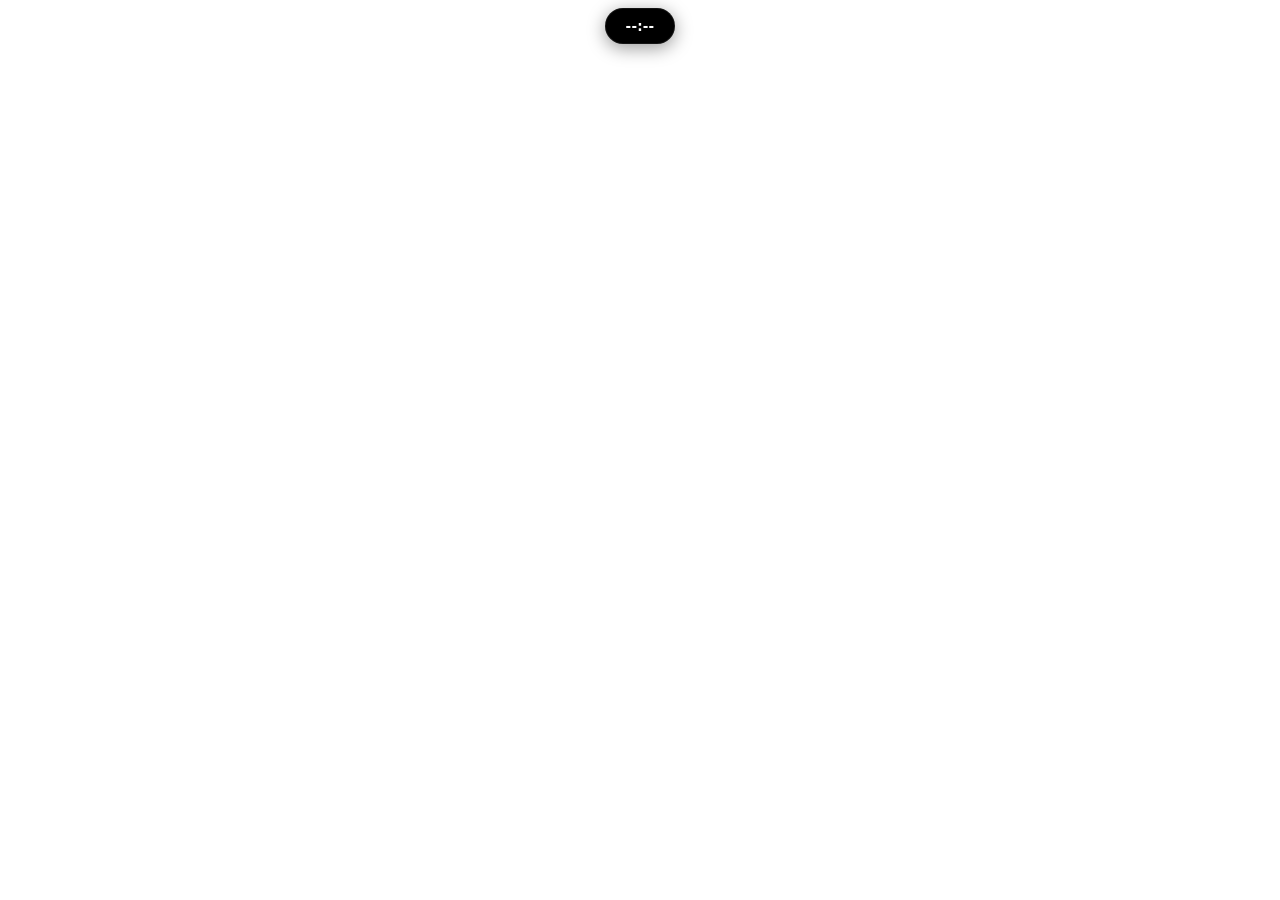
<file: ui/index.html>
<!doctype html>
<html lang="en">
<head>
<meta charset="utf-8">
<title>Peeky</title>
<link rel="stylesheet" href="style.css">
</head>
<body>
<div id="glow"></div>
<svg width="0" height="0" style="position:absolute"><filter id="goo-f"><feGaussianBlur in="SourceGraphic" stdDeviation="3.2"/><feColorMatrix values="1 0 0 0 0  0 1 0 0 0  0 0 1 0 0  0 0 0 22 -9"/></filter></svg>
<canvas id="goo" width="700" height="96"></canvas>
<canvas id="fx" width="700" height="110"></canvas>

<div id="island">
  <canvas id="sky"></canvas>

  <!-- idle: just the time (or a running countdown) -->
  <div class="view on" data-view="idle">
    <span id="i-face"><i></i><i></i></span><span id="i-time">--:--</span><span id="i-shelf"></span>
  </div>

  <!-- hover on idle: a one-line tray -->
  <div class="view" data-view="tools">
    <span id="t-time" class="strong">--:--</span>
    <span id="t-date" class="dim" title="Click to switch calendar"></span>
    <span id="t-bat" class="dim"></span>
    <span id="t-net" class="tag"></span>
    <span class="sep"></span>
    <button class="ib hidden" id="t-track" data-icon="note" title="Back to now playing"></button>
    <button class="ib" id="t-play" data-icon="play" title="Play / Pause"></button>
    <button class="ib" data-act="screenshot" data-icon="shot" title="Screenshot"></button>
    <button class="ib" data-act="ocr" data-icon="scan" title="Grab text from the screen: drag a box around it (Ctrl+Alt+T)"></button>
    <button class="ib" data-act="clips" id="t-clips" data-icon="clipboard" title="Clipboard history"></button>
    <button class="ib" data-act="notes" id="t-notes" data-icon="jot" title="Quick note (Ctrl+Alt+N)"></button>
    <button class="ib" data-act="vault" id="t-vault" data-icon="key" title="Passwords"></button>
    <button class="ib hidden" data-act="speedo" id="t-speedo" data-icon="shield" title="Speedo VPN"></button>
    <button class="ib" data-act="timer" data-icon="timer" title="Timer"></button>
    <button class="ib hidden" data-act="shelf" id="t-shelf" data-icon="tray" draggable="true" title="File shelf — click to see the files, drag this button to take them all"></button>
    <button class="ib" data-act="inbox" id="t-inbox" data-icon="bell" title="Notifications"></button>
    <button class="ib" data-act="settings" id="t-gear" data-icon="gear" title="Settings"></button>
  </div>

  <!-- now playing -->
  <div class="view" data-view="media">
    <div id="art"></div>
    <div class="meta">
      <div id="m-title">Nothing playing</div>
      <div id="m-artist"></div>
    </div>
    <canvas id="bars" width="60" height="40"></canvas>
    <span id="m-timer"></span>
    <button class="ib" id="b-prev" data-icon="prev" title="Previous"></button>
    <button class="ib solid" id="b-play" data-icon="play" title="Play / Pause"></button>
    <button class="ib" id="b-next" data-icon="next" title="Next"></button>
    <button class="ib small" id="b-more" data-icon="more" title="Main menu (stays until you switch back to the track)"></button>
  </div>

  <!-- incoming notification (same line, replaces whatever is showing) -->
  <div class="view" data-view="notif">
    <div id="n-icon"></div>
    <span id="n-app" class="dim"></span>
    <span id="n-title" class="strong" dir="auto"></span>
    <span id="n-body" class="mqbox" dir="auto"><span class="mq"></span></span>
  </div>

  <!-- short status line: copied text, charger, Bluetooth device, files held -->
  <div class="view" data-view="hud">
    <span id="h-icon" class="glyph"></span>
    <span id="h-title" class="strong" dir="auto"></span>
    <span id="h-text" class="mqbox" dir="auto"><span class="mq"></span></span>
  </div>

  <!-- a file is being dragged over the pill -->
  <div class="view" data-view="drop">
    <span class="glyph" data-icon="tray"></span>
    <span class="strong">Drop to hold</span>
  </div>

  <!-- files being held: they sit on the pill, side by side, until they are dragged out again -->
  <div class="view" data-view="held">
    <div id="hd-files"></div>
    <button id="hd-more" class="dim" title="Show all the files"></button>
    <button class="ib small" id="hd-menu" data-icon="more" title="Menu"></button>
  </div>

  <!-- volume HUD -->
  <div class="view" data-view="vol" title="Click to mute">
    <span id="v-icon" class="glyph" data-icon="volume"></span>
    <div class="vbar"><i id="v-fill"></i></div>
    <b id="v-num">50</b>
  </div>

  <!-- timer -->
  <div class="view" data-view="timer">
    <span class="glyph amber" data-icon="timer"></span>
    <button class="ib small" id="tm-minus" data-icon="minus" title="Less"></button>
    <span id="tm-time">25:00</span>
    <button class="ib small" id="tm-plus" data-icon="plus" title="More"></button>
    <button class="ib solid" id="tm-start" data-icon="play" title="Start / Pause"></button>
    <button class="ib" id="tm-reset" data-icon="reset" title="Reset"></button>
  </div>

  <!-- one line of typing: a quick note, or the steps of saving a password -->
  <div class="view" data-view="input">
    <span id="in-icon" class="glyph"></span>
    <input id="in-text" type="text" spellcheck="false" autocomplete="off" dir="auto">
    <span id="in-hint" class="dim"></span>
    <button class="ib small" id="in-ok" data-icon="check" title="Keep (Enter)"></button>
    <button class="ib small" id="in-cancel" data-icon="close" title="Cancel (Esc)"></button>
  </div>

  <!-- a fresh password -->
  <div class="view" data-view="gen">
    <span class="glyph" data-icon="key"></span>
    <span id="g-pass"></span>
    <button class="ib small" id="g-again" data-icon="reset" title="Another one"></button>
    <button class="ib small" id="g-minus" data-icon="minus" title="Shorter"></button>
    <span id="g-len" class="dim">18</span>
    <button class="ib small" id="g-plus" data-icon="plus" title="Longer"></button>
    <button class="ib small" id="g-sym" title="Symbols on / off">#</button>
    <button class="ib solid" id="g-ok" data-icon="check" title="Use it: copies it, then asks where it is for"></button>
    <button class="ib small" id="g-cancel" data-icon="close" title="Close without saving"></button>
  </div>

  <!-- track position: a hairline that becomes a scrubber when the cursor reaches the bottom edge -->
  <div id="seek"><i id="seek-fill"></i><b id="seek-knob"></b></div>

  <div id="dots"></div>
  <div id="flash"></div>
</div>

<!-- a notification that arrives while the pill is being used waits here, beside it -->
<div id="side"><div class="ic"></div><span dir="auto"></span></div>

<!-- the stack: small pills that drop under the island (notifications, or the files on the shelf) -->
<div id="stack">
  <div id="stack-head"></div>
  <div id="stack-list"></div>
  <button id="stack-clear">Clear all</button>
</div>

<script src="bridge.js"></script>
<script src="app.js"></script>
</body>
</html>
</file>
<file: ui/style.css>
:root {
  --c1: #6a45ff; --c2: #9466ff; --c3: #c08cff;
  --spring: cubic-bezier(.3, 1.35, .45, 1);
  --ease: cubic-bezier(.3, .8, .3, 1);
  --dim: rgba(255, 255, 255, .55);
  --h: 36px;
}
* { box-sizing: border-box; margin: 0; padding: 0; }
html, body { width: 100%; height: 100%; background: transparent; overflow: hidden; user-select: none; }
body { font-family: "Segoe UI Variable Text", "Segoe UI", system-ui, sans-serif; color: #fff; font-size: 13px; }
button { font: inherit; color: inherit; background: none; border: 0; cursor: pointer; }

/* ------------------------------------------------ the pill */
#island {
  position: absolute; top: 8px; left: 50%; transform: translateX(-50%);
  width: 84px; height: var(--h); border-radius: 18px;
  background: #000; overflow: hidden;
  box-shadow: 0 4px 18px rgba(0, 0, 0, .4), inset 0 0 0 1px rgba(255, 255, 255, .08);
  transition: width .5s var(--spring), transform .35s var(--spring);
  will-change: width;
}
#island.hover { transform: translateX(-50%) scale(1.035); }
/* On Linux, hover keeps the mascot at its resting size; the compact menu is click-opened. */
body.linux-host #island.hover { transform: translateX(-50%); }
/* tucked above the screen edge: only a 3px handle stays visible (nothing at all over a fullscreen app) */
#island.tucked, #island.tucked.hover { transform: translateX(-50%) translateY(-41px); box-shadow: none; background: rgba(0, 0, 0, .75); transition: width .35s var(--ease), transform .35s var(--ease); }
#island.tucked.full { transform: translateX(-50%) translateY(-48px); }
#island.tucked .view, #island.tucked #sky { opacity: 0 !important; transition: opacity .12s; }
#glow.off { display: none; }
#island.bump { animation: bump .5s var(--spring); }
@keyframes bump { 30% { transform: translateX(-50%) scale(1.07, .96); } }
#island.sky .view { text-shadow: 0 1px 3px rgba(20, 0, 60, .45); }
#island.sky .dim, #island.sky #m-artist { color: rgba(255, 255, 255, .8); }

#glow {
  position: absolute; top: 6px; left: 50%; width: 120px; height: 40px; margin-left: -60px;
  border-radius: 40px; filter: blur(22px); opacity: 0; pointer-events: none;
  background: linear-gradient(90deg, var(--c1), var(--c2), var(--c3));
  transition: width .5s var(--spring), margin-left .5s var(--spring);
}

/* the music night sky (gradient + lights + stars are painted on this canvas) */
#sky { position: absolute; top: 0; left: 50%; width: 600px; height: var(--h); margin-left: -300px; pointer-events: none; }

/* track position: a 2px hairline; near the bottom edge it grows into a scrubber (when the player allows seeking) */
#seek { position: absolute; left: 0; right: 0; bottom: 0; height: 9px; display: none; }
#seek.on { display: block; }
#seek::before { content: ""; position: absolute; left: 0; right: 0; bottom: 0; height: 2px; background: rgba(255, 255, 255, .16); transition: height .15s; }
#seek-fill { position: absolute; left: 0; bottom: 0; height: 2px; width: 0; background: rgba(255, 255, 255, .9); transition: height .15s; }
#seek-knob { position: absolute; bottom: -1px; width: 9px; height: 9px; margin-left: -4.5px; border-radius: 50%; background: #fff; box-shadow: 0 1px 4px rgba(0, 0, 0, .5); transform: scale(0); transition: transform .15s var(--spring); }
#seek.can { cursor: pointer; }
#seek.can:hover::before, #seek.can.scrub::before, #seek.can:hover #seek-fill, #seek.can.scrub #seek-fill { height: 5px; }
#seek.can:hover #seek-knob, #seek.can.scrub #seek-knob { transform: scale(1); }
#island.tucked #seek { display: none; }

/* ------------------------------------------------ views (cross-fade + blur, like the real island) */
.view {
  position: absolute; top: 0; left: 50%; height: var(--h);
  display: flex; align-items: center; gap: 8px; padding: 0 6px; white-space: nowrap;
  opacity: 0; transform: translateX(-50%) scale(.88); filter: blur(7px); pointer-events: none;
  transition: opacity .18s, transform .4s var(--spring), filter .22s;
}
.view.on { opacity: 1; transform: translateX(-50%); filter: none; pointer-events: auto; transition-delay: .09s; }

/* Linux keeps the trigger compact at the top edge. Its action strip opens below it,
   leaving browser tabs and neighbouring desktop controls unobstructed. */
body.linux-host #island.tools-open,
body.linux-host #island.timer-open,
body.linux-host #island.input-open,
body.linux-host #island.gen-open {
  overflow: visible;
}
body.linux-host #island.tools-open .view[data-view="tools"] {
  top: 48px;
  display: grid;
  grid-template-columns: repeat(6, 26px);
  grid-auto-rows: 26px;
  width: max-content;
  height: auto;
  max-width: calc(100vw - 24px);
  padding: 10px;
  gap: 6px;
  border-radius: 17px;
  background: rgba(0, 0, 0, .97);
  box-shadow: 0 5px 22px rgba(0, 0, 0, .48), inset 0 0 0 1px rgba(255, 255, 255, .12);
  overflow: visible;
  z-index: 20;
}
body.linux-host #island.tools-open #t-time { grid-column: span 1; font-size: 12px; }
body.linux-host #island.tools-open #t-date { grid-column: span 2; max-width: 58px; overflow: hidden; text-overflow: ellipsis; }
body.linux-host #island.tools-open #t-bat { grid-column: span 1; }
body.linux-host #island.tools-open #t-net { display: none; }
body.linux-host #island.tools-open .sep { display: none; }
body.linux-host #island.tools-open .view[data-view="tools"] .ib { margin: 0; }
body.linux-host #island.tools-open .view[data-view="tools"]::-webkit-scrollbar {
  display: none;
}
body.linux-host #island.timer-open {
  overflow: visible;
}
body.linux-host #island.timer-open .view[data-view="timer"] {
  top: 48px;
  height: 40px;
  width: max-content;
  max-width: calc(100vw - 24px);
  padding: 0 12px;
  gap: 8px;
  border-radius: 20px;
  background: rgba(0, 0, 0, .97);
  box-shadow: 0 5px 22px rgba(0, 0, 0, .48), inset 0 0 0 1px rgba(255, 255, 255, .12);
  z-index: 20;
}
body.linux-host #island.input-open .view[data-view="input"],
body.linux-host #island.gen-open .view[data-view="gen"] {
  top: 48px;
  height: 40px;
  max-width: calc(100vw - 24px);
  padding: 0 12px;
  gap: 7px;
  border-radius: 20px;
  background: rgba(0, 0, 0, .97);
  box-shadow: 0 5px 22px rgba(0, 0, 0, .48), inset 0 0 0 1px rgba(255, 255, 255, .12);
  z-index: 20;
}
body.linux-host #island.input-open .view[data-view="input"] {
  width: min(390px, calc(100vw - 24px));
}
body.linux-host #island.input-open #in-text {
  width: min(250px, calc(100vw - 170px));
  min-width: 48px;
}
body.linux-host #island.gen-open .view[data-view="gen"] {
  width: max-content;
}
body.linux-host #island.gen-open #g-pass {
  max-width: min(220px, 38vw);
  overflow: hidden;
  text-overflow: ellipsis;
}
body.linux-host.linux-tools-open #side,
body.linux-host.linux-input-open #side {
  top: 104px;
}
body.linux-host.linux-tools-open #stack {
  top: 140px;
}
body.linux-host.linux-input-open #stack {
  top: 104px;
}


.dim { color: var(--dim); font-size: 12px; }
.strong { font-weight: 600; }
.sep { width: 1px; height: 14px; background: rgba(255, 255, 255, .16); margin: 0 1px; }
.glyph { display: grid; place-items: center; width: 18px; height: 18px; color: rgba(255, 255, 255, .85); }
.glyph svg { width: 16px; height: 16px; }
.amber { color: #ffb84d; }

.ib { position: relative; flex: none; width: 26px; height: 26px; border-radius: 50%; display: grid; place-items: center; color: rgba(255, 255, 255, .82); transition: background .15s, transform .2s var(--spring), color .15s; }
.ib svg { width: 15px; height: 15px; }
.ib:hover { background: rgba(255, 255, 255, .16); color: #fff; }
.ib:active { transform: scale(.82); }
.ib.solid { background: #fff; color: #000; }
.ib.solid:hover { background: #fff; transform: scale(1.1); }
.ib.solid:active { transform: scale(.88); }
.ib.small { width: 20px; height: 20px; color: var(--dim); }
.ib.small svg { width: 13px; height: 13px; }
.ib.hidden { display: none; }
.ib.active { background: #fff; color: #000; }
.badge { position: absolute; top: 0; right: -1px; min-width: 13px; height: 13px; padding: 0 3px; border-radius: 7px; background: #ff3b5c; color: #fff; font-size: 8.5px; font-weight: 700; line-height: 13px; text-align: center; display: none; }
.badge.on { display: block; }

/* scrolling text: long lines travel back and forth so they can be read in full */
.mqbox { display: inline-block; overflow: hidden; white-space: nowrap; text-overflow: ellipsis; vertical-align: middle; }
.mqbox.mq-on { text-overflow: clip; -webkit-mask-image: linear-gradient(90deg, transparent, #000 9px, #000 calc(100% - 9px), transparent); }
.mqbox.mq-on > .mq { display: inline-block; padding: 0 9px; will-change: transform; }

/* idle */
[data-view="idle"] { padding: 0 16px; gap: 6px; }
#i-time { font-weight: 600; font-size: 13.5px; font-variant-numeric: tabular-nums; letter-spacing: .2px; }
#i-time.count { color: #ffb84d; }
#i-dot { width: 6px; height: 6px; border-radius: 50%; background: #ff3b5c; display: none; }
#i-dot.on { display: block; }

/* tools */
[data-view="tools"] { padding: 0 6px 0 14px; gap: 7px; }
[data-view="tools"] .ib { margin-left: -3px; }
#t-time { font-variant-numeric: tabular-nums; font-size: 13.5px; }
#t-date { cursor: pointer; transition: color .15s; }
#t-date:hover { color: #fff; }
#t-bat:empty { display: none; }

/* media */
[data-view="media"] { gap: 7px; padding: 0 5px 0 6px; }
#art { flex: none; width: 24px; height: 24px; border-radius: 7px; background: linear-gradient(135deg, #ffffff38, #ffffff14) center/cover; display: grid; place-items: center; box-shadow: 0 1px 4px rgba(0, 0, 0, .3); }
#art svg { width: 13px; height: 13px; }
.meta { max-width: 150px; min-width: 40px; line-height: 1.2; margin-right: 2px; }
#m-title { font-weight: 600; font-size: 12px; overflow: hidden; text-overflow: ellipsis; }
#m-artist { font-size: 10.5px; color: rgba(255, 255, 255, .6); overflow: hidden; text-overflow: ellipsis; }
#m-artist:empty { display: none; }
#bars { width: 30px; height: 20px; flex: none; }
#m-timer { display: none; font-weight: 600; font-size: 12px; color: #ffe2a8; font-variant-numeric: tabular-nums; }
.timing #bars { display: none; }
.timing #m-timer { display: block; }
#b-more { margin-left: -4px; }
#island.sky .ib.small { color: rgba(255, 255, 255, .8); }

/* notification */
[data-view="notif"] { gap: 7px; padding: 0 12px 0 7px; cursor: pointer; }
#n-icon { flex: none; width: 22px; height: 22px; border-radius: 6.5px; background: linear-gradient(135deg, #7c5cff, #22d3ee) center/cover; display: grid; place-items: center; font-weight: 700; font-size: 11.5px; }
#n-app { font-size: 11.5px; }
#n-title { font-size: 13px; max-width: 170px; overflow: hidden; text-overflow: ellipsis; }
#n-body { font-size: 13px; color: rgba(255, 255, 255, .8); max-width: 270px; }
#n-app:empty, #n-title:empty, #n-body.empty { display: none; }

/* status line (copied / charger / Bluetooth / files held) and the drop target */
[data-view="hud"] { gap: 7px; padding: 0 14px 0 11px; }
#h-title { font-size: 13px; max-width: 190px; overflow: hidden; text-overflow: ellipsis; }
#h-title:empty { display: none; }
#h-text { font-size: 13px; color: rgba(255, 255, 255, .72); max-width: 240px; }
#h-text.empty { display: none; }
.glyph.green { color: #4ade80; }
.glyph.blue { color: #6cb6ff; }
.glyph.faded { color: rgba(255, 255, 255, .5); }
.view.on .glyph.pop { animation: pop .7s var(--spring) .12s both; }
@keyframes pop { 0% { transform: scale(.3) rotate(-18deg); opacity: 0; } 60% { transform: scale(1.35); } }
[data-view="drop"] { gap: 8px; padding: 0 18px 0 14px; }
[data-view="drop"] .glyph { animation: bob .8s ease-in-out infinite alternate; }
@keyframes bob { to { transform: translateY(2px); } }
#island.dropping { box-shadow: 0 4px 18px rgba(0, 0, 0, .4), inset 0 0 0 1.5px rgba(160, 130, 255, .9); }
#i-shelf { display: inline-flex; align-items: center; gap: 2px; color: var(--dim); font-size: 11px; }
#i-shelf:empty { display: none; }
#i-shelf svg { width: 13px; height: 13px; }
#i-shelf b { font-weight: 600; }
.badge.quiet { background: #fff; color: #000; }

/* volume */
[data-view="vol"] { cursor: pointer; }
[data-view="vol"] { padding: 0 14px 0 12px; gap: 9px; }
.vbar { width: 110px; height: 5px; border-radius: 3px; background: rgba(255, 255, 255, .18); overflow: hidden; }
.vbar i { display: block; height: 100%; width: 50%; background: #fff; border-radius: 3px; transition: width .1s ease-out; }
#v-num { width: 22px; text-align: right; font-size: 12px; font-variant-numeric: tabular-nums; }

/* timer */
[data-view="timer"] { padding: 0 6px 0 12px; gap: 6px; }
#tm-time { font-weight: 600; font-size: 14px; font-variant-numeric: tabular-nums; min-width: 46px; text-align: center; }
#tm-time.done { color: #ff6b6b; }

/* tiny inline message (e.g. picked color) */
#flash { position: absolute; inset: 0; display: flex; align-items: center; justify-content: center; gap: 7px; background: #000; font-weight: 600; font-size: 12.5px; opacity: 0; pointer-events: none; transition: opacity .2s; white-space: nowrap; }
#flash.on { opacity: 1; }
#flash i { width: 14px; height: 14px; border-radius: 4px; box-shadow: inset 0 0 0 1px rgba(255, 255, 255, .3); }

/* ------------------------------------------------ notification stack (pills dropping under the island) */
#stack { position: absolute; top: 50px; left: 50%; width: 400px; margin-left: -200px; display: flex; flex-direction: column; align-items: center; opacity: 0; pointer-events: none; transition: opacity .18s; }
#stack.open { opacity: 1; pointer-events: auto; }
#stack-list { width: 100%; max-height: 200px; overflow-y: auto; display: flex; flex-direction: column; gap: 6px; padding: 2px 8px 4px; scrollbar-width: none; }
#stack-list::-webkit-scrollbar { display: none; }
.row { flex: none; height: 34px; border-radius: 17px; background: #000; box-shadow: 0 3px 12px rgba(0, 0, 0, .35), inset 0 0 0 1px rgba(255, 255, 255, .08); display: flex; align-items: center; gap: 7px; padding: 0 6px 0 6px; white-space: nowrap; cursor: pointer; transition: transform .25s var(--spring), background .15s; }
.row:hover { transform: scale(1.02); background: #111; }
.row.empty { justify-content: center; color: var(--dim); cursor: default; width: 170px; align-self: center; font-size: 12px; }
.row.empty:hover { transform: none; background: #000; }
#stack.fresh .row { animation: drop .42s var(--spring) both; animation-delay: calc(var(--i, 0) * 45ms); }
@keyframes drop { from { opacity: 0; transform: translateY(-16px) scale(.9); } }
.row .ic { flex: none; width: 22px; height: 22px; border-radius: 50%; background: linear-gradient(135deg, #7c5cff, #22d3ee) center/cover; display: grid; place-items: center; font-weight: 700; font-size: 11px; }
.row .app { flex: none; max-width: 74px; overflow: hidden; text-overflow: ellipsis; font-size: 11px; }
.row .mqbox { flex: 1; min-width: 0; font-size: 12.5px; color: rgba(255, 255, 255, .78); }
.row .mqbox b { color: #fff; font-weight: 600; margin-right: 5px; }
.row .tm { flex: none; width: 26px; text-align: center; font-size: 10.5px; }
.row .x { flex: none; width: 22px; height: 22px; border-radius: 50%; display: none; place-items: center; color: rgba(255, 255, 255, .7); margin-left: 2px; }
.row .x svg { width: 12px; height: 12px; }
.row .x:hover { background: rgba(255, 255, 255, .18); color: #fff; }
.row.empty.wide { width: 250px; }
.row.clip { padding-left: 4px; gap: 4px; }
.row.clip .mqbox { color: rgba(255, 255, 255, .88); }
.row .pin { flex: none; width: 24px; height: 24px; border-radius: 50%; display: grid; place-items: center; color: rgba(255, 255, 255, .35); transition: background .15s, color .15s, transform .2s var(--spring); }
.row .pin svg { width: 13px; height: 13px; }
.row .pin:hover { background: rgba(255, 255, 255, .16); color: #fff; }
.row .pin:active { transform: scale(.8); }
.row.pinned .pin { color: #a98bff; }
.row.pinned { box-shadow: 0 3px 12px rgba(0, 0, 0, .35), inset 0 0 0 1px rgba(148, 102, 255, .45); }
.row.file { cursor: grab; padding-left: 8px; }
.row .ic.plain { background-color: transparent; background-image: none; border-radius: 4px; width: 20px; height: 20px; background-size: contain; background-repeat: no-repeat; background-position: center; color: rgba(255, 255, 255, .8); }
.row .ic.plain svg { width: 15px; height: 15px; }
.row .x.show { display: grid; }
.row:hover .tm { display: none; }
.row:hover .x { display: grid; }
#stack-clear { height: 26px; padding: 0 14px; border-radius: 13px; background: #000; box-shadow: 0 3px 12px rgba(0, 0, 0, .35), inset 0 0 0 1px rgba(255, 255, 255, .08); font-size: 11.5px; color: rgba(255, 255, 255, .8); margin-top: 4px; transition: background .15s, transform .2s var(--spring), color .15s; }
#stack-clear:hover { background: #fff; color: #000; transform: scale(1.05); }
#stack-clear.hidden { display: none; }

/* ------------------------------------------------ the face: two eyes that blink (instead of the clock) */
#i-face { display: none; gap: 9px; align-items: center; height: 14px; --lx: 0px; --ly: 0px; }
.faceon #i-face { display: inline-flex; }
.faceon #i-time { display: none; }
#i-face i { width: 7px; height: 11px; border-radius: 50%; background: #fff; transform: translate(var(--lx), var(--ly)); transition: transform .14s ease-out, height .14s, width .14s, border-radius .14s; }
#i-face.blink i, #i-face.wink i:last-child { transform: translate(var(--lx), var(--ly)) scaleY(.1); transition-duration: .06s; }
#i-face.squint i { transform: translate(var(--lx), var(--ly)) scaleY(.45); }
#i-face.wide i { transform: translate(var(--lx), var(--ly)) scale(1.22); }
#i-face.look-l i { transform: translate(-3px, 0); }
#i-face.look-r i { transform: translate(3px, 0); }
#i-face.sleepy i { height: 3px; width: 9px; border-radius: 2px; }
#i-face.happy i { height: 6px; width: 10px; background: transparent; border: 2.4px solid #fff; border-bottom: 0; border-radius: 10px 10px 0 0; }

/* ------------------------------------------------ typing on the pill */
[data-view="input"] { padding: 0 6px 0 11px; gap: 6px; }
#in-text { width: 250px; height: 26px; background: none; border: 0; outline: 0; color: #fff; font: inherit; font-size: 13px; caret-color: #a98bff; }
#in-text::placeholder { color: rgba(255, 255, 255, .38); }
#in-hint { font-size: 10.5px; }
#in-hint:empty { display: none; }
[data-view="gen"] { padding: 0 6px 0 11px; gap: 5px; }
#g-pass { font-family: "Cascadia Mono", Consolas, monospace; font-size: 12.5px; letter-spacing: .3px; user-select: text; margin-right: 3px; }
#g-len { width: 16px; text-align: center; font-variant-numeric: tabular-nums; }
#g-sym { font-weight: 700; font-size: 12px; }
#g-sym.off { opacity: .35; text-decoration: line-through; }

/* ------------------------------------------------ more kinds of rows under the pill */
#stack-list { max-height: 262px; }
.row .thumb { flex: none; height: 26px; max-width: 120px; border-radius: 6px; object-fit: cover; box-shadow: inset 0 0 0 1px rgba(255, 255, 255, .12); }
.row .chip { flex: none; display: inline-flex; align-items: center; gap: 3px; height: 20px; padding: 0 7px; border-radius: 10px; background: rgba(148, 102, 255, .22); color: #cdbbff; font-size: 10.5px; font-variant-numeric: tabular-nums; }
.row .chip svg { width: 11px; height: 11px; }
.row .chip.off { background: rgba(255, 255, 255, .08); color: var(--dim); }
.row .act { flex: none; width: 24px; height: 24px; border-radius: 50%; display: grid; place-items: center; color: rgba(255, 255, 255, .5); }
.row .act svg { width: 13px; height: 13px; }
.row .act:hover { background: rgba(255, 255, 255, .16); color: #fff; }
.row.vault .ic { background: linear-gradient(135deg, var(--c1), var(--c3)); }
.row.vault .x.sure { display: grid; background: #ff3b5c; color: #fff; }
.row .who { flex: none; max-width: 120px; overflow: hidden; text-overflow: ellipsis; font-size: 11px; }
.row.actions { background: none; box-shadow: none; justify-content: center; gap: 8px; cursor: default; }
.row.actions:hover { transform: none; background: none; }
.row.actions button { height: 28px; padding: 0 13px; border-radius: 14px; background: #000; box-shadow: 0 3px 12px rgba(0, 0, 0, .35), inset 0 0 0 1px rgba(255, 255, 255, .1); font-size: 12px; color: rgba(255, 255, 255, .88); display: inline-flex; align-items: center; gap: 5px; transition: background .15s, color .15s, transform .2s var(--spring); }
.row.actions button svg { width: 13px; height: 13px; }
.row.actions button:hover { background: #fff; color: #000; transform: scale(1.05); }
.row.note.done .mqbox { color: var(--dim); }
/* settings rows */
.row.set { cursor: default; padding: 0 8px 0 14px; font-size: 12.5px; }
.row.set:hover { transform: none; background: #000; }
.row.set .lbl { flex: 1; min-width: 0; overflow: hidden; text-overflow: ellipsis; color: rgba(255, 255, 255, .9); }
.row.set.info { justify-content: center; color: var(--dim); font-size: 11.5px; height: 26px; background: none; box-shadow: none; }
.sw { flex: none; width: 34px; height: 20px; border-radius: 10px; background: rgba(255, 255, 255, .16); position: relative; transition: background .2s; }
.sw::after { content: ""; position: absolute; top: 2px; left: 2px; width: 16px; height: 16px; border-radius: 50%; background: #fff; transition: transform .25s var(--spring); }
.sw.on { background: linear-gradient(90deg, var(--c1), var(--c3)); }
.sw.on::after { transform: translateX(14px); }
.seg { flex: none; display: inline-flex; gap: 2px; padding: 2px; border-radius: 12px; background: rgba(255, 255, 255, .08); }
.seg button { height: 20px; padding: 0 8px; border-radius: 10px; font-size: 11px; color: rgba(255, 255, 255, .7); }
.seg button.on { background: #fff; color: #000; font-weight: 600; }
.row.set .num { width: 26px; text-align: center; font-variant-numeric: tabular-nums; }
.row.set .go { height: 22px; padding: 0 10px; border-radius: 11px; background: rgba(255, 255, 255, .12); font-size: 11px; }
.row.set .go:hover { background: #fff; color: #000; }
/* ------------------------------------------------ skins, status dots, clickable status line */
#island.sky .view { text-shadow: 0 1px 3px rgba(0, 0, 0, .6); }
.glyph.red { color: #ff5d6c; }
.glyph.amber { color: #ffb84d; }
[data-view="hud"].act { cursor: pointer; }
#dots { position: absolute; top: 4px; right: 9px; display: flex; gap: 3px; pointer-events: none; transition: opacity .15s; }
#dots i { width: 5px; height: 5px; border-radius: 50%; box-shadow: 0 0 0 1.5px rgba(0, 0, 0, .55); }
#dots .mic { background: #ffa726; }
#dots .cam { background: #34d058; }
#dots .off { background: #ff4d5e; }
#island.tucked #dots { opacity: 0; }
.tag { font-size: 9.5px; font-weight: 700; letter-spacing: .4px; padding: 2px 6px; border-radius: 8px; background: rgba(74, 222, 128, .18); color: #7dedA6; }
.tag:empty { display: none; }
.tag.bad { background: rgba(255, 77, 94, .2); color: #ff8b96; }
.swn { font-size: 11px; margin-right: 2px; }
.sws { flex: none; display: inline-flex; gap: 5px; padding: 0 2px; }
.sws button { width: 18px; height: 18px; border-radius: 50%; box-shadow: inset 0 0 0 1px rgba(255, 255, 255, .28); transition: transform .2s var(--spring); }
.sws button:hover { transform: scale(1.18); }
.sws button.on { box-shadow: 0 0 0 1.5px #000, 0 0 0 3px #fff; }
.sw-black { background: #000; }
.sw-sky { background: linear-gradient(135deg, #3319a8, #6a42dc); }
.sw-nebula { background: radial-gradient(circle at 30% 35%, #ff3d9a, #6a1fd1 55%, #08030f); }
.sw-crystal { background: linear-gradient(120deg, #1b3fd0, #4a35e0 55%, #8a3fe0); }
.sw-ember { background: linear-gradient(115deg, #0b0203 0 30%, #ff2d1a 30% 38%, #0b0203 38% 62%, #ff5a3a 62% 68%, #0b0203 68%); }
.sw-reactor { background: linear-gradient(115deg, #030504 0 30%, #5bea1e 30% 38%, #030504 38% 62%, #8cff3a 62% 68%, #030504 68%); }

/* ------------------------------------------------ held files, side by side on the pill */
[data-view="held"] { padding: 0 5px 0 8px; gap: 5px; }
#hd-files { display: flex; align-items: center; gap: 4px; }
.hf { position: relative; display: flex; align-items: center; gap: 6px; height: 28px; padding: 0 3px; border-radius: 9px; cursor: grab; transition: transform .25s var(--spring), background .15s; animation: pop .5s var(--spring) both; }
.hf:hover { background: rgba(255, 255, 255, .15); transform: scale(1.08); }
.hf .ic { width: 22px; height: 22px; display: grid; place-items: center; background: center / contain no-repeat; color: rgba(255, 255, 255, .85); }
.hf .ic svg { width: 16px; height: 16px; }
.hf .nm { max-width: 150px; overflow: hidden; text-overflow: ellipsis; font-size: 12.5px; font-weight: 600; padding-right: 5px; }
.hf .rm { position: absolute; top: -2px; right: -3px; width: 13px; height: 13px; border-radius: 50%; background: #fff; color: #000; display: none; place-items: center; }
.hf:hover .rm { display: grid; }
.hf .rm svg { width: 9px; height: 9px; }
#hd-more { font-size: 11px; font-weight: 600; padding: 0 2px; }
#hd-more:empty { display: none; }

/* ------------------------------------------------ venom: goo around the pill, slanted eyes */
#goo { position: absolute; top: 0; left: 50%; width: 700px; height: 96px; margin-left: -350px; pointer-events: none; filter: url(#goo-f); opacity: 0; transition: opacity .3s; }
body.venom #island { box-shadow: none; }
body.venom #i-face { gap: 6px; }
body.venom #i-face i { width: 12px; height: 10px; border-radius: 0; clip-path: polygon(0 0, 100% 50%, 82% 100%, 12% 78%); }
body.venom #i-face i:last-child { clip-path: polygon(100% 0, 0 50%, 18% 100%, 88% 78%); }
body.venom #i-face.happy i, body.venom #i-face.sleepy i { border: 0; background: #fff; height: 5px; }
.sw-venom { background: radial-gradient(circle at 32% 30%, #e6eaf2 0 9%, #3a3d47 22%, #000 60%); }
.sws { gap: 4px; }
.sws button { width: 17px; height: 17px; }

/* ------------------------------------------------ scenes: cloud (white by day: dark text), aurora, ocean, fire */
#fx { position: absolute; top: 0; left: 50%; width: 700px; height: 110px; margin-left: -350px; pointer-events: none; }
body.cloud #island { box-shadow: none; }
body.daylight #island .view { color: #18222f; text-shadow: none; }
body.daylight #island .dim, body.daylight #island #m-artist, body.daylight #island #h-text { color: rgba(24, 34, 47, .62); }
body.daylight #i-face i { background: #18222f; }
body.daylight #island .glyph { color: #18222f; }
body.daylight #island .ib:hover { background: rgba(0, 0, 0, .1); }
body.daylight #island .ib.solid { background: #18222f; color: #fff; }
body.daylight #in-text { color: #18222f; }
body.daylight .vbar { background: rgba(0, 0, 0, .15); }
body.daylight .vbar i { background: #18222f; }
.sw-cloud { background: radial-gradient(circle at 35% 40%, #fff 0 45%, #b9c8e0 70%, #56627a); }
.sws { gap: 3px; }
.sws button { width: 16px; height: 16px; }

/* bodies that replace the pill: no outline of their own, and dark icons where the body is light */
body.scene #island { box-shadow: none; background: transparent; }
body.daylight #island .ib, body.daylight #island .strong, body.daylight #island #t-time { color: #18222f; }
body.daylight #island .sep { background: rgba(24, 34, 47, .25); }
.sw-water { background: radial-gradient(circle at 35% 30%, #d8f4ff 0 10%, #3bb6f6 30%, #0b49b8); }
.sw-lava { background: linear-gradient(180deg, #190503, #4c1005 35%, #e24a0e 65%, #ffd24a); }
.sw-ice { background: linear-gradient(160deg, #f4fbff, #9fd3f7 60%, #5aa9e6); }
/* ------------------------------------------------ Speedo VPN rows */
.ib.live { color: #4ade80; }
.row.set.sp { height: 46px; border-radius: 23px; padding: 0 9px 0 9px; gap: 9px; }
.row.set.sp .lbl { display: flex; flex-direction: column; line-height: 1.25; }
.row.set.sp .lbl b { font-size: 13px; font-weight: 600; }
.row.set.sp .lbl .dim { font-size: 11px; }
.cc { flex: none; width: 26px; height: 22px; border-radius: 7px; display: grid; place-items: center; background: rgba(255, 255, 255, .1); font-size: 10px; font-weight: 700; letter-spacing: .4px; }
.sw.big { width: 54px; height: 30px; border-radius: 15px; }
.sw.big::after { top: 3px; left: 3px; width: 24px; height: 24px; box-shadow: 0 1px 4px rgba(0, 0, 0, .35); }
.sw.big.on { background: linear-gradient(90deg, #5b3df5, #8f6bff); }
.sw.big.on::after { transform: translateX(24px); }
.sw.busy::after { animation: breathe .8s ease-in-out infinite alternate; }
@keyframes breathe { to { opacity: .45; } }
.row.loc { padding-left: 6px; }
.row.loc.cur { box-shadow: 0 3px 12px rgba(0, 0, 0, .35), inset 0 0 0 1px rgba(143, 107, 255, .7); }

/* ------------------------------------------------ a notification waiting beside a pill that is in use */
#side { position: absolute; top: 12px; height: 28px; border-radius: 14px; background: #000; box-shadow: 0 3px 12px rgba(0, 0, 0, .4), inset 0 0 0 1px rgba(255, 255, 255, .1); display: flex; align-items: center; gap: 6px; padding: 0 3px; font-size: 12px; font-weight: 600; white-space: nowrap; overflow: hidden; opacity: 0; transform: translateX(-14px) scale(.85); pointer-events: none; transition: opacity .18s, transform .35s var(--spring), left .5s var(--spring); cursor: pointer; }
#side.on { opacity: 1; transform: none; pointer-events: auto; }
#side .ic { flex: none; width: 22px; height: 22px; border-radius: 50%; background: linear-gradient(135deg, #7c5cff, #22d3ee) center / cover; display: grid; place-items: center; font-size: 11px; }
#side span { overflow: hidden; text-overflow: ellipsis; padding-right: 7px; }
#side:hover { background: #161616; }

/* room around the rows for their shadows (the list scrolls, so anything past its edge is cut off) */
#stack { width: 440px; margin-left: -220px; }
#stack-list { padding: 6px 20px 18px; }
#stack-clear { margin-top: -8px; }

.row.set.info { gap: 10px; }


/* the tour: what the app can do, one feature a row */
.row.tour { cursor: default; }
.row.tour.can { cursor: pointer; }
.row.tour.can:hover { background: #121212; transform: scale(1.015); }
.row.tour .ic.plain { width: 30px; height: 30px; border-radius: 50%; background-color: rgba(255, 255, 255, .09); color: #fff; }
.row.tour .lbl .dim { overflow: hidden; text-overflow: ellipsis; }
.row .keys { flex: none; height: 20px; padding: 0 8px; border-radius: 10px; background: rgba(255, 255, 255, .1); color: rgba(255, 255, 255, .75); font-size: 10.5px; display: inline-flex; align-items: center; margin-right: 4px; }

/* ------------------------------------------------ passwords: search and buttons above the list, which stays open */
#stack-head { display: none; width: 100%; padding: 6px 20px 2px; gap: 6px; align-items: center; }
#stack-head.on { display: flex; }
#stack-head .search { flex: 1; min-width: 0; height: 30px; border-radius: 15px; background: #000; box-shadow: 0 3px 12px rgba(0, 0, 0, .35), inset 0 0 0 1px rgba(255, 255, 255, .1); display: flex; align-items: center; gap: 7px; padding: 0 12px 0 11px; color: rgba(255, 255, 255, .45); cursor: text; transition: box-shadow .15s, color .15s; }
#stack-head .search svg { flex: none; width: 14px; height: 14px; }
#stack-head .search:focus-within { box-shadow: 0 3px 12px rgba(0, 0, 0, .35), inset 0 0 0 1.5px rgba(169, 139, 255, .75); color: #fff; }
#stack-head input { flex: 1; min-width: 0; height: 100%; background: none; border: 0; outline: 0; color: #fff; font: inherit; font-size: 12.5px; caret-color: #a98bff; }
#stack-head input::placeholder { color: rgba(255, 255, 255, .38); }
#stack-head .pillbtn { flex: none; height: 30px; padding: 0 12px; border-radius: 15px; background: #000; box-shadow: 0 3px 12px rgba(0, 0, 0, .35), inset 0 0 0 1px rgba(255, 255, 255, .1); font-size: 12px; color: rgba(255, 255, 255, .88); display: inline-flex; align-items: center; gap: 5px; transition: background .15s, color .15s, transform .2s var(--spring); }
#stack-head .pillbtn svg { width: 13px; height: 13px; }
#stack-head .pillbtn:hover { background: #fff; color: #000; transform: scale(1.05); }
#stack-head .pillbtn.round { width: 30px; padding: 0; justify-content: center; }
.row.vault.sel { background: #161616; box-shadow: 0 3px 12px rgba(0, 0, 0, .35), inset 0 0 0 1.5px rgba(169, 139, 255, .6); }
.row .act.ok { color: #34d399; background: rgba(52, 211, 153, .14); }
/* a password step waiting on the pill while another window is used: its icon breathes */
.parked #in-icon { animation: waiting 1.6s ease-in-out infinite; }
@keyframes waiting { 50% { opacity: .3; } }

/* ------------------------------------------------ an update waiting: a dot on the gear, a row on top of Settings */
.badge.dot { min-width: 8px; width: 8px; height: 8px; padding: 0; top: 2px; right: 1px; background: #34d399; box-shadow: 0 0 0 2px #000; }
.row.set.upd { box-shadow: 0 3px 12px rgba(0, 0, 0, .35), inset 0 0 0 1.5px rgba(52, 211, 153, .55); }
.row.set.upd .ic.plain { width: 30px; height: 30px; border-radius: 50%; color: #34d399; background-color: rgba(52, 211, 153, .14); }
.row.set .go.solid { background: #34d399; color: #04130c; font-weight: 600; }
.row.set .go.solid:hover { background: #fff; color: #000; }
</file>
